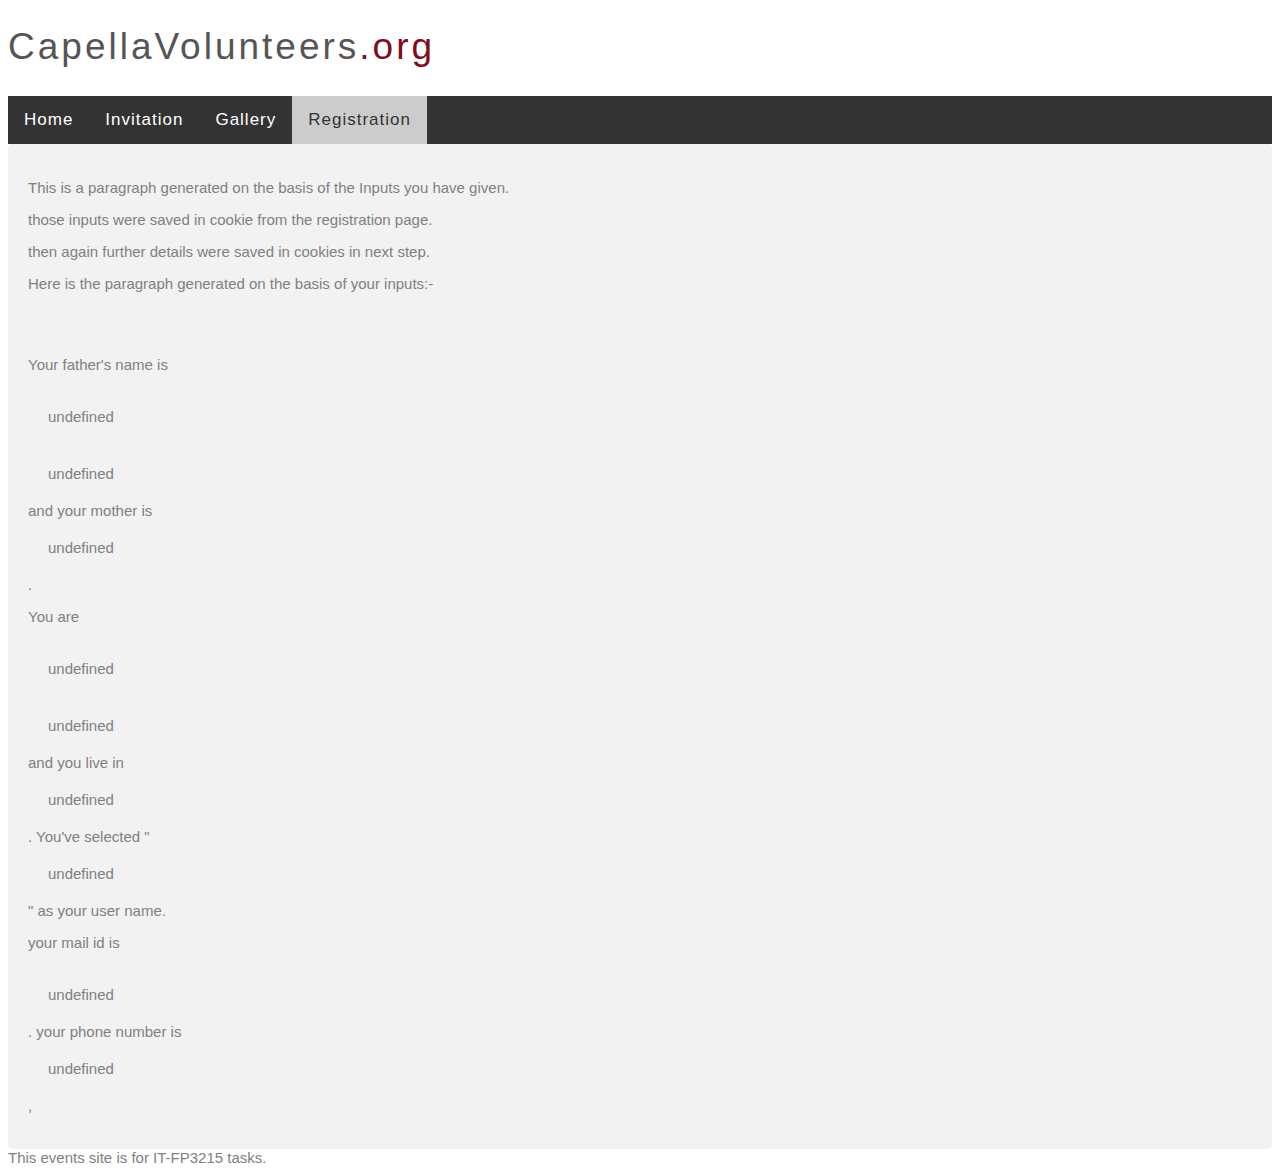
<file: Assignment/confirm.html>
<!DOCTYPE html>
<html lang="en-US">

<head>
    <title>Interests Page</title>
    <link rel="stylesheet" type="text/css" href="css/main.css" />
    <script src="js/cookie.js" charset="utf-8"></script>
</head>

<body onload="loadCookiesAgain()">
    <header>
        <div class="top">
            <a class="logo" href="index.html">CapellaVolunteers<span class="dotcom">.org</span></a>
        </div>
        <nav>
            <ul class="topnav">
                <li><a href="index.html">Home</a>
                </li>
                <li><a href="invitation.html">Invitation</a>
                </li>
                <li><a href="gallery.html">Gallery</a>
                </li>
                <li><a href="registration.html" class="active">Registration</a>
                </li>
            </ul>

        </nav>
    </header>
    <section id="pageFormContent">

            <!--
			Process content to display content on screen

			-->
      <p>This is a paragraph generated on the basis of the Inputs you have given.</p>
      <p>those inputs were saved in cookie from the registration page.</p>
      <p>then again further details were saved in cookies in next step.</p>
      <p>Here is the paragraph generated on the basis of your inputs:- </p><br><br>

      <p>
        Your father's name is <section id="FatherFirstName"></section><section id="FatherLastName"></section>and your mother is<section id="MotherFirstName"></section>.
      </p>

      <p>
        You are <section id="firstName"></section> <section id="lastName"></section> and you live in <section id="country"></section>. You've selected "
      <section id="userName"></section>" as your user name.
      </p>
      <p>
        your mail id is <section id="email"></section>.
        your phone number is <section id="phoneNumber"></section>,
      </p>
    </section>

    <footer>This events site is for IT-FP3215 tasks.
    </footer>
</body>

</html>
</file>
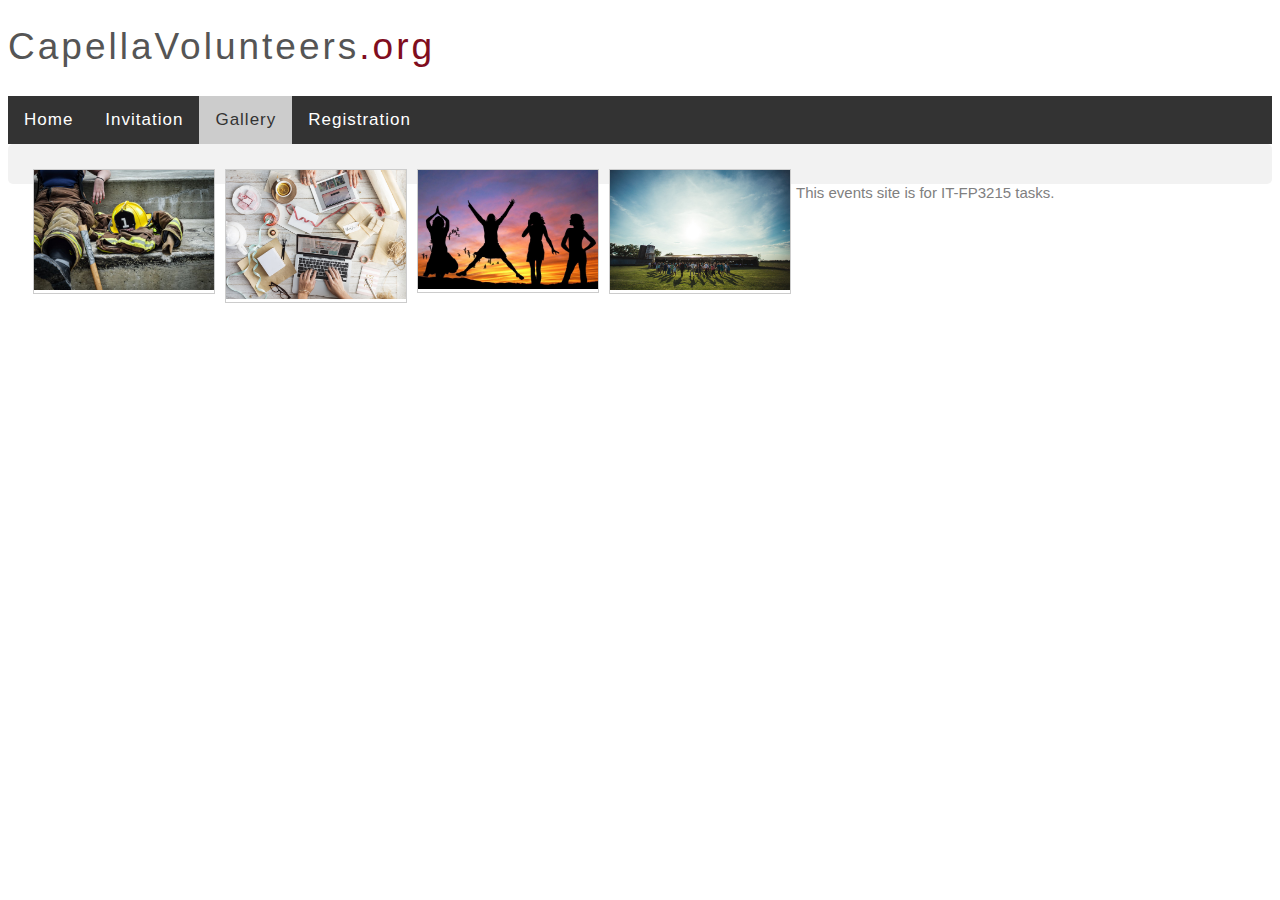
<file: Assignment/gallery.html>
<!DOCTYPE html>
<html lang="en-US">

<head>
    <title>Invitation Page</title>
    <link rel="stylesheet" type="text/css" href="css/main.css" />
    <script src="js/script.js" charset="utf-8"></script>
    <!-- using display type: none to hide the elemnt by default for hover revealing -->
    <style media="screen">
      .desc{
        display: none;
      }
    </style>
</head>

<body>
    <header>
        <div class="top">
            <a class="logo" href="index.html">CapellaVolunteers<span class="dotcom">.org</span></a>
        </div>
        <nav>
            <ul class="topnav">
                <li><a href="index.html">Home</a>
                </li>
                <li><a href="invitation.html">Invitation</a>
                </li>
                <li><a href="gallery.html"  class="active">Gallery</a>
                </li>
                <li><a href="registration.html">Registration</a>
                </li>
            </ul>

        </nav>
    </header>
    <section id="gallery">

<div class="gallery">
  <a target="_blank" href="images/firefighter.jpg">
    <!-- added relative ID and mouse over and out events to call out relative functions from the script,js -->
    <img id="img1" onmouseover = "hoverOn1()" onmouseout="hoverOut1()" src="images/firefighter.jpg" alt="firefighter" width="300" height="200">
  </a>
  <!-- added id names to these div elements for hidding and un-hidding them based on event calls -->
  <div id="dsc1" class="desc" >this is image 1 and this is the description to this image coming up after hovering over the image!</div>
</div>

<div class="gallery">
  <a target="_blank" href="images/work.jpg">
    <!-- added relative ID and mouse over and out events to call out relative functions from the script,js -->
    <img id="img2" onmouseover = "hoverOn2()" onmouseout="hoverOut2()"  src="images/work.jpg" alt="work" width="300" height="200">
  </a>
  <!-- added id names to these div elements for hidding and un-hidding them based on event calls -->
  <div id="dsc2" class="desc">this is image 2 and this is the description to this image coming up after hovering over the image!</div>
</div>

<div class="gallery">
  <a target="_blank" href="images/silhouette.jpg">
    <!-- added relative ID and mouse over and out events to call out relative functions from the script,js -->
    <img id="img3" onmouseover = "hoverOn3()" onmouseout="hoverOut3()"  src="images/silhouette.jpg" alt="silhouette" width="300" height="200">
  </a>
  <!-- added id names to these div elements for hidding and un-hidding them based on event calls -->
  <div id="dsc3" class="desc">this is image 3 and this is the description to this image coming up after hovering over the image!</div>
</div>

<div class="gallery">
  <a target="_blank" href="images/event.jpg">
    <!-- added relative ID and mouse over and out events to call out relative functions from the script,js -->
    <img id="img4" onmouseover = "hoverOn4()" onmouseout="hoverOut4()"  src="images/event.jpg" alt="event" width="300" height="200">
  </a>
  <!-- added id names to these div elements for hidding and un-hidding them based on event calls -->
  <div id="dsc4" class="desc">this is image 3 and this is the description to this image coming up after hovering over the image!</div>
</div>

    </section>



    <footer>This events site is for IT-FP3215 tasks.
    </footer>
</body>

</html>
</file>
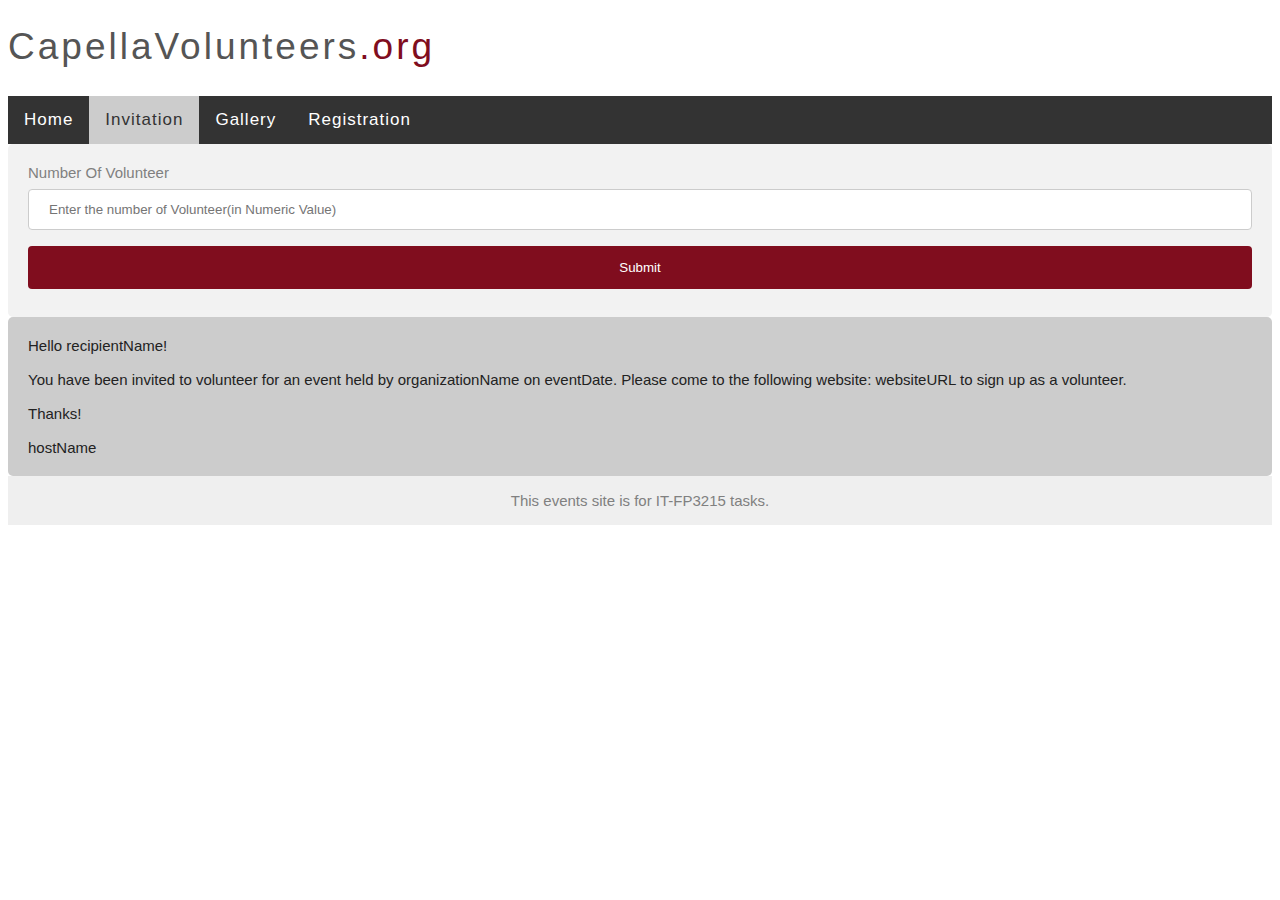
<file: Assignment/invitation.html>
<!DOCTYPE html>
<html lang="en-US">

<head>
    <title>Invitation Page</title>
    <link rel="stylesheet" type="text/css" href="css/main.css" />

</head>

<body>
    <header>
        <div class="top">
            <a class="logo" href="index.html">CapellaVolunteers<span class="dotcom">.org</span></a>
        </div>
        <nav>
            <ul class="topnav">
                <li><a href="index.html">Home</a>
                </li>
                <li><a href="invitation.html" class="active">Invitation</a>
                </li>
                <li><a href="gallery.html">Gallery</a>
                </li>
                <li><a href="registration.html">Registration</a>
                </li>
            </ul>

        </nav>
    </header>
    <section id="pageForm">
        <form action="#">
            <label id="LabelnumberOfVolunteer" for="numberOfVolunteer">Number Of Volunteer</label>
            <input id="numberOfVolunteer" type="text" name="numberOfVolunteer" placeholder="Enter the number of Volunteer(in Numeric Value)">
            <input id="submit" type="button" value="Submit" onclick=sub()>
        </form>
    </section>


    <article id="placeholderContent">
        Hello <span id="rn">recipientName</span>!
        <br/>
        <br/> You have been invited to volunteer for an event held by <span id="on">organizationName</span>
         on <span id="ed">eventDate</span>. Please come to the following website:
          <span id="wu">websiteURL</span> to sign up as a volunteer.
        <br/>
        <br/> Thanks!
        <br/>
        <br/>
        <span id="hn">hostName</span>
    </article>
    <footer id="footer">This events site is for IT-FP3215 tasks.
    </footer>

    <script src="js/script.js" charset="utf-8"></script>

</body>

</html>
</file>
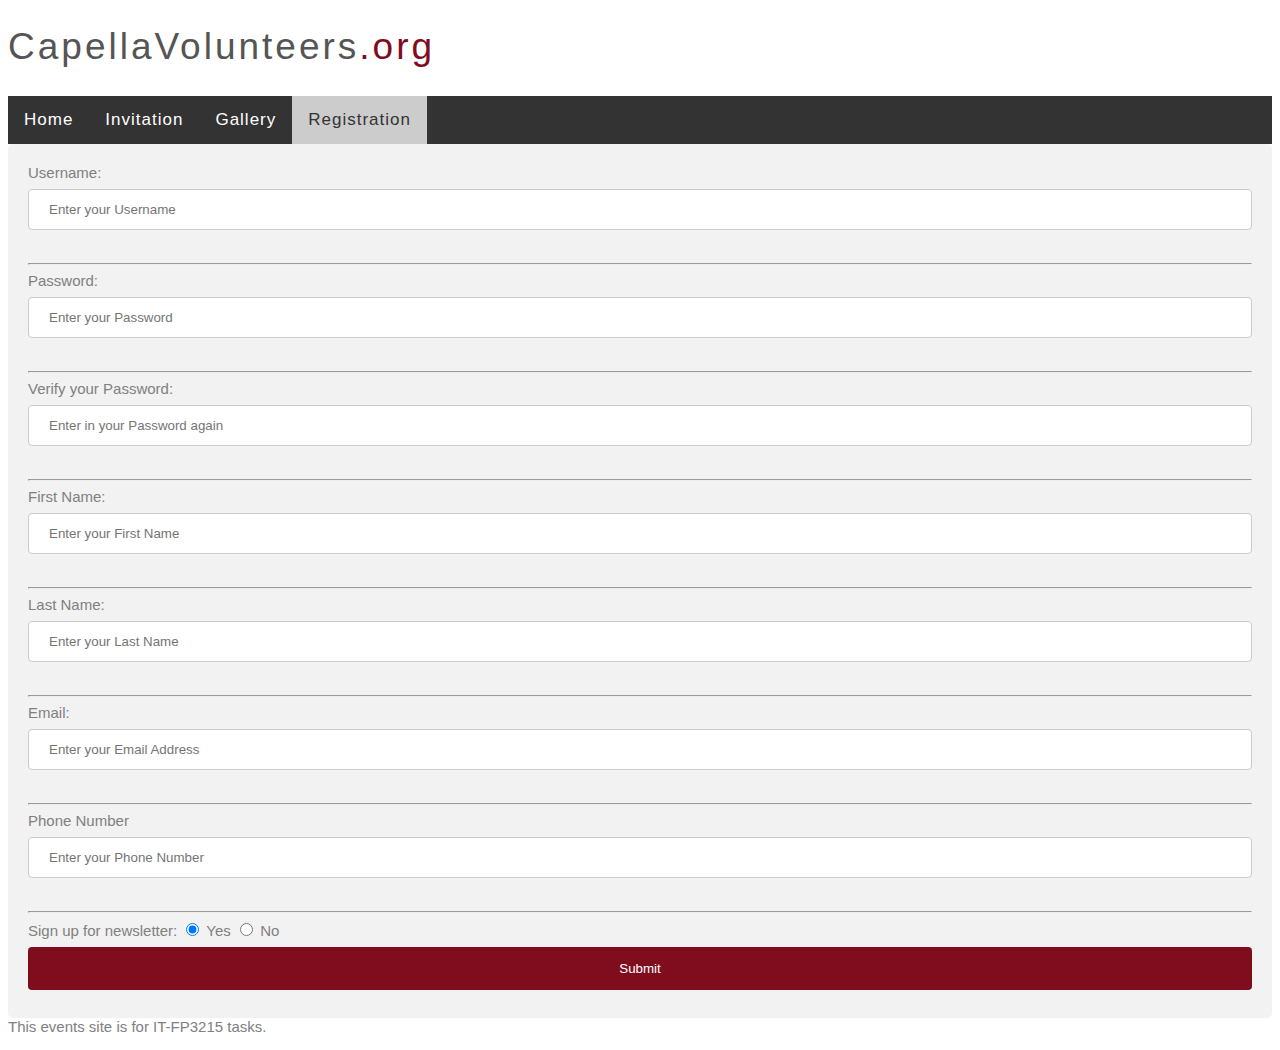
<file: Assignment/registration.html>
<!DOCTYPE html>
<html lang="en-US">

<head>
    <title>Invitation Page</title>
    <link rel="stylesheet" type="text/css" href="css/main.css" />
    <script src="js/script2.js" charset="utf-8"></script>
    <script src="js/cookie.js" charset="utf-8"></script>
</head>

<body>
    <header>
        <div class="top">
            <a class="logo" href="index.html">CapellaVolunteers<span class="dotcom">.org</span></a>
        </div>
        <nav>
            <ul class="topnav">
                <li><a href="index.html">Home</a>
                </li>
                <li><a href="invitation.html">Invitation</a>
                </li>
                <li><a href="gallery.html">Gallery</a>
                </li>
                <li><a href="registration.html" class="active">Registration</a>
                </li>
            </ul>

        </nav>
    </header>
    <section id="pageForm">
        <form onsubmit="return validate()"
         action="interests.html">
            <label for="userName">Username:</label>
            <input id="userName" type="text" name="userName" placeholder="Enter your Username"/>
            <label id="userNameLabel" style="color: red; visibility: hidden;">Invalid!</label>
            <hr>
            <label for="Password">Password:</label>
            <input id="password" type="password" name="password" placeholder="Enter your Password"/>
            <label id="passwordLabel" style="color: red; visibility: hidden;">Invalid!</label>
            <hr>
            <label for="passwordVerify">Verify your Password:</label>
            <input id="passwordVerify" type="password" name="passwordVerify" placeholder="Enter in your Password again"/>
            <label id="passwordVerifyLabel" style="color: red; visibility: hidden;">Invalid!</label>
            <hr>
            <label for="firstName">First Name:</label>
            <input id="firstName" type="text" name="firstName" placeholder="Enter your First Name"/>
            <label id="firstNameLabel" style="color: red; visibility: hidden;">Invalid!</label>
            <hr>
            <label for="hostName">Last Name:</label>
            <input id="lastName" type="text" name="lastName" placeholder="Enter your Last Name"/>
            <label id="lastNameLabel" style="color: red; visibility: hidden;">Invalid!</label>
            <hr>
            <label for="email">Email:</label>
            <input id="email" type="text" name="email" placeholder="Enter your Email Address"/>
            <label id="emailLabel" style="color: red; visibility: hidden;">Invalid!</label>
            <hr>
			      <label for="phoneNumber">Phone Number</label>
            <input id="phoneNumber" type="text" name="lastName" placeholder="Enter your Phone Number"/>
            <label id="phoneNumberLabel" style="color: red; visibility: hidden;">Invalid!</label>
            <hr>
			      <label for="signUpNewsletter">Sign up for newsletter:</label>
			      <input type="radio" name="signUpNewsletter" value="Yes" checked> Yes
				    <input type="radio" name="signUpNewsletter" value="No"> No
            <input onclick="saveCookies()" id="submit" type="submit" value="Submit">
        </form>
    </section>

    <footer>This events site is for IT-FP3215 tasks.
    </footer>
    <p id="out"></p>
</body>

</html>
</file>
<file: Assignment/css/main.css>
body {
    font: 15px arial, sans-serif;
    color: #808080;
}
input[type=text],
select ,input[type=password],radio{
    width: 100%;
    padding: 12px 20px;
    margin: 8px 0;
    display: inline-block;
    border: 1px solid #ccc;
    border-radius: 4px;
    box-sizing: border-box;
}
#submit {
    width: 100%;
    background-color: #800D1E;
    color: white;
    padding: 14px 20px;
    margin: 8px 0;
    border: none;
    border-radius: 4px;
    cursor: pointer;
}
#input:hover {
    background-color: #802F1E;
}
section {
    border-radius: 5px;
    background-color: #f2f2f2;
    padding: 20px;
}
article {
    border-radius: 5px;
    background-color: #CCCCCC;
    padding: 20px;
    color: #222222;
}
ul.topnav {
    list-style-type: none;
    margin: 0;
    padding: 0;
    overflow: hidden;
    background-color: #333;
}
ul.topnav li {
    float: left;
}
ul.topnav li a {
    display: block;
    color: white;
    text-align: center;
    padding: 14px 16px;
    text-decoration: none;
}
ul.topnav li a:hover:not(.active) {
    background-color: #111;
}
ul.topnav li a.active {
    background-color: #CCCCCC;
    color: #333
}
ul.topnav li.right {
    float: right;
}
@media screen and (max-width: 600px) {
    ul.topnav li.right,
    ul.topnav li {
        float: none;
    }
}
.top {
    position: relative;
    background-color: #ffffff;
    height: 68px;
    padding-top: 20px;
    line-height: 50px;
    overflow: hidden;
    z-index: 2;
}
.logo {
    font-family: arial;
    text-decoration: none;
    line-height: 1;
    -webkit-font-smoothing: antialiased;
    -moz-osx-font-smoothing: grayscale;
    font-size: 37px;
    letter-spacing: 3px;
    color: #555555;
    display: block;
    position: absolute;
    top: 17px;
}
.logo .dotcom {
    color: #800D1E
}
.topnav {
    position: relative;
    z-index: 2;
    font-size: 17px;
    background-color: #5f5f5f;
    color: #f1f1f1;
    width: 100%;
    padding: 0;
    letter-spacing: 1px;
}
.top .logo {
    position: relative;
    top: 0;
    width: 100%;
    text-align: left;
    margin: auto
}
#footer {
    position: relative;
    right: 0;
    bottom: 0;
    left: 0;
    padding: 1rem;
    background-color: #efefef;
    text-align: center;
}
div.gallery {
    margin: 5px;
    border: 1px solid #ccc;
    float: left;
    width: 180px;
}

div.gallery:hover {
    border: 1px solid #777;
}

div.gallery img {
    width: 100%;
    height: auto;
}

div.desc {
    padding: 15px;
    text-align: center;
}
</file>
